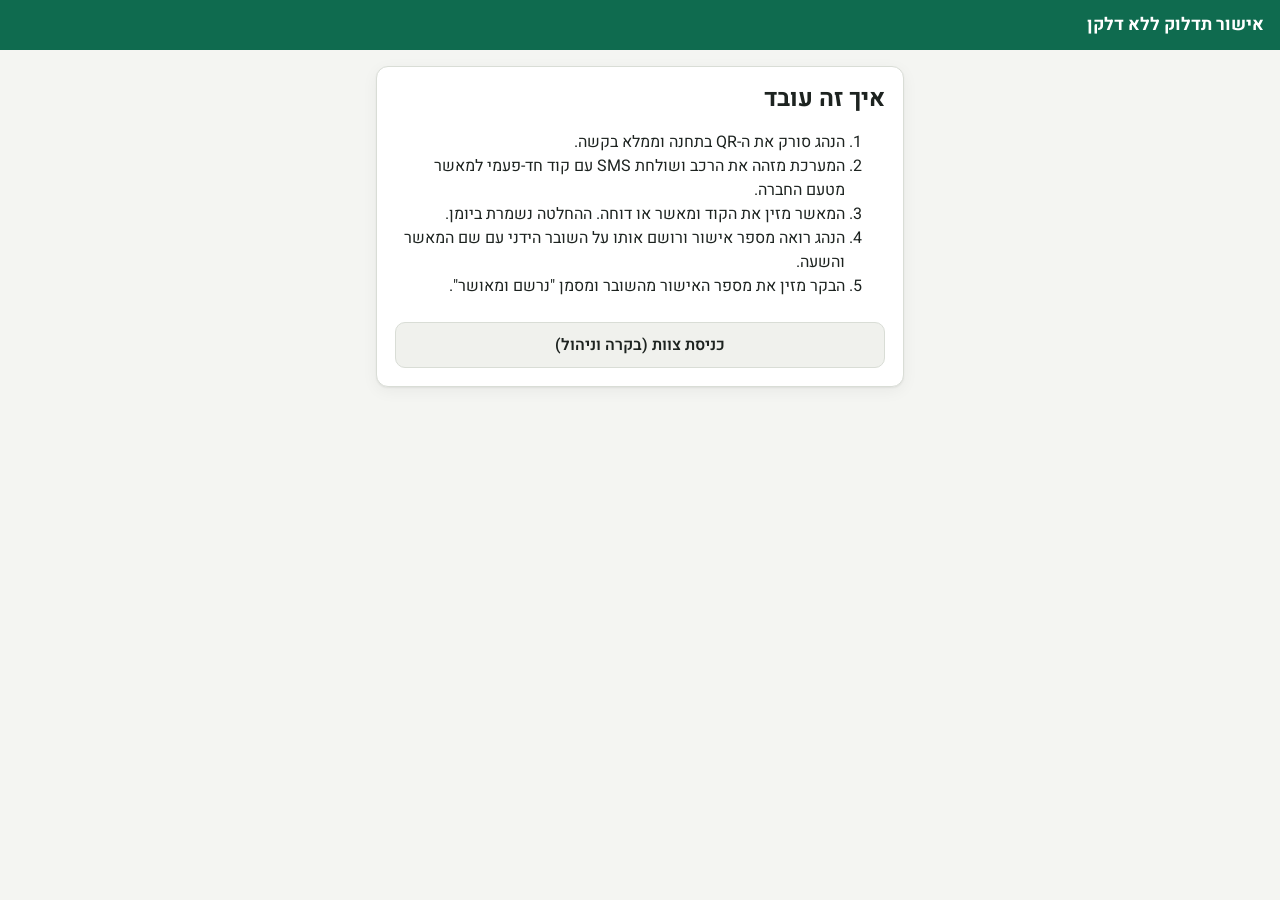
<file: index.html>
<!doctype html>
<html lang="he" dir="rtl">
<head>
<meta charset="utf-8">
<meta name="viewport" content="width=device-width, initial-scale=1">
<meta name="robots" content="noindex">
<title>אישור תדלוק</title>
<link rel="preconnect" href="https://fonts.googleapis.com">
<link href="https://fonts.googleapis.com/css2?family=Heebo:wght@400;500;600;700;800&display=swap" rel="stylesheet">
<link rel="stylesheet" href="style.css">
</head>
<body>
<header class="topbar"><div class="title">אישור תדלוק ללא דלקן</div></header>
<main class="wrap">
  <div class="card">
    <h1>איך זה עובד</h1>
    <ol>
      <li>הנהג סורק את ה-QR בתחנה וממלא בקשה.</li>
      <li>המערכת מזהה את הרכב ושולחת SMS עם קוד חד-פעמי למאשר מטעם החברה.</li>
      <li>המאשר מזין את הקוד ומאשר או דוחה. ההחלטה נשמרת ביומן.</li>
      <li>הנהג רואה מספר אישור ורושם אותו על השובר הידני עם שם המאשר והשעה.</li>
      <li>הבקר מזין את מספר האישור מהשובר ומסמן "נרשם ומאושר".</li>
    </ol>
    <a class="btn" href="control.html" style="width:100%;margin-top:8px">כניסת צוות (בקרה וניהול)</a>
  </div>
</main>
</body>
</html>
</file>
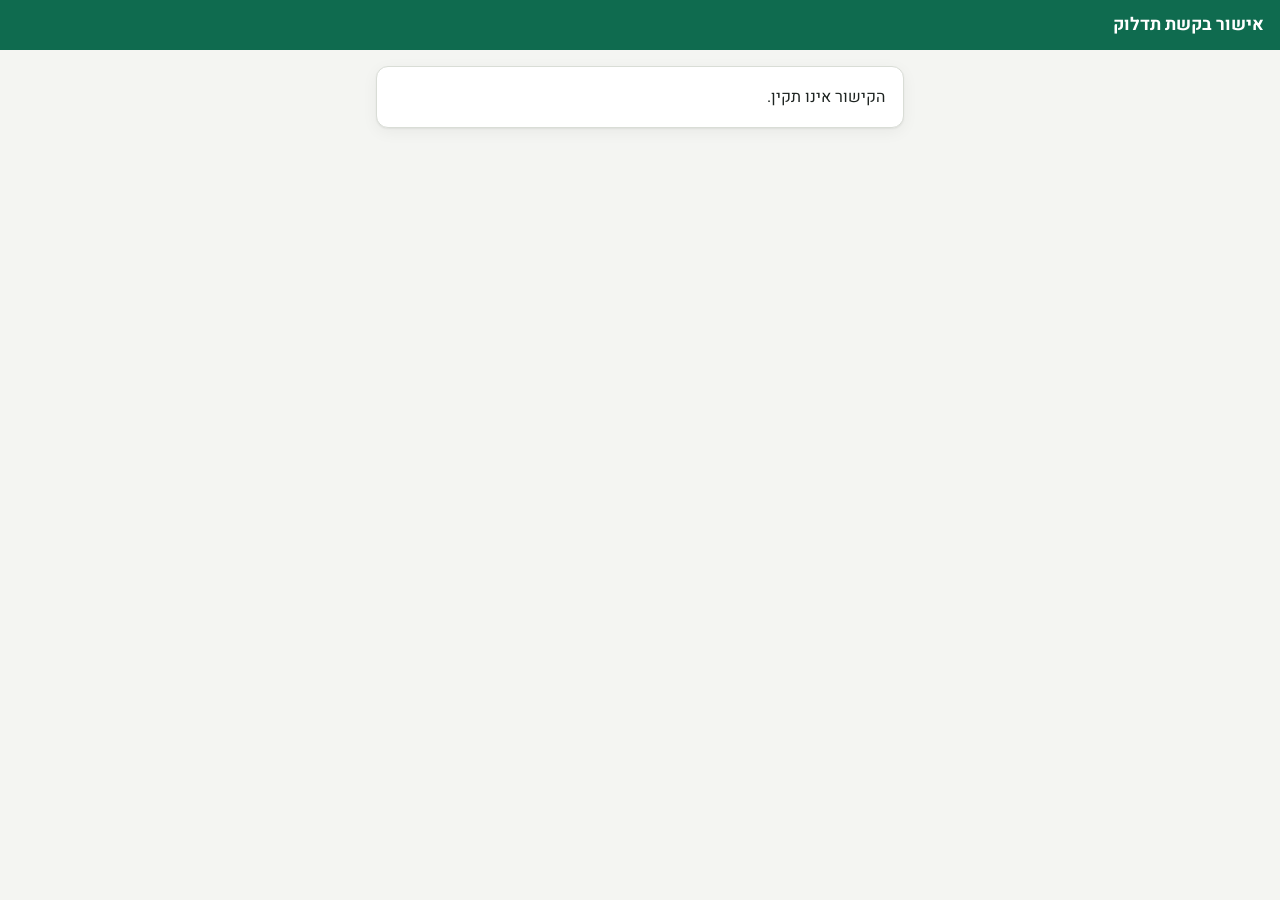
<file: approve.html>
<!doctype html>
<html lang="he" dir="rtl">
<head>
<meta charset="utf-8">
<meta name="viewport" content="width=device-width, initial-scale=1">
<meta name="robots" content="noindex">
<meta name="referrer" content="no-referrer">
<title>אישור בקשת תדלוק</title>
<link rel="preconnect" href="https://fonts.googleapis.com">
<link href="https://fonts.googleapis.com/css2?family=Heebo:wght@400;500;600;700;800&display=swap" rel="stylesheet">
<link rel="stylesheet" href="style.css">
</head>
<body>
<header class="topbar"><div><div class="title">אישור בקשת תדלוק</div><div class="sub" id="who"></div></div></header>
<main class="wrap" id="main"><div class="card muted"><span class="spinner"></span> טוען…</div></main>

<script src="config.js"></script>
<script src="app.js"></script>
<script>
const { api, h, fmtDateTime, fmtTime, qs } = App;
const main = document.getElementById('main');
const a = qs('a');
const show = (...n) => main.replaceChildren(...n);

async function load() {
  if (!a) return show(h('div', { class: 'card' }, 'הקישור אינו תקין.'));
  let d;
  try {
    d = await api('approval.view', { a });
  } catch (e) {
    return show(h('div', { class: 'card' }, h('h2', null, 'לא ניתן להציג'), h('p', null, e.message)));
  }
  document.getElementById('who').textContent = 'שלום ' + d.approver_name;
  render(d);
}

function details(d) {
  return h('div', { class: 'card' },
    h('h2', null, `בקשה #${d.request_no}`),
    h('dl', { class: 'kv' },
      h('dt', null, 'רכב'), h('dd', null, h('span', { class: 'num' }, d.plate), d.vehicle_desc ? ' · ' + d.vehicle_desc : ''),
      h('dt', null, 'חברה'), h('dd', null, d.company_name),
      h('dt', null, 'נהג'), h('dd', null, d.driver_name, ' · ', h('a', { href: 'tel:' + d.driver_phone.replace(/\D/g, ''), class: 'num' }, d.driver_phone)),
      h('dt', null, 'תחנה'), h('dd', null, d.station_name + (d.pump ? ` · משאבה ${d.pump}` : '')),
      h('dt', null, 'כמות'), h('dd', null, d.amount_text, d.over_limit ? h('span', { class: 'pill rejected', style: 'margin-inline-start:6px' }, 'מעל המכסה') : null),
      d.odometer != null ? [h('dt', null, 'קילומטראז׳'), h('dd', { class: 'num' }, d.odometer.toLocaleString('he-IL'))] : null,
      d.notes ? [h('dt', null, 'הערות'), h('dd', null, d.notes)] : null,
      h('dt', null, 'נשלחה'), h('dd', null, fmtDateTime(d.created_at))));
}

function render(d) {
  if (d.status !== 'pending') {
    const msg = {
      approved: `הבקשה אושרה על ידי ${d.decided_by} בשעה ${fmtTime(d.decided_at)}. מספר אישור: ${d.approval_no}`,
      rejected: `הבקשה נדחתה על ידי ${d.decided_by} בשעה ${fmtTime(d.decided_at)}.`,
      expired: 'פג תוקף הבקשה. הנהג יכול לשלוח בקשה חדשה.',
      cancelled: 'הנהג ביטל את הבקשה.',
      denied: 'הבקשה נחסמה.',
    }[d.status];
    return show(h('div', { class: 'status ' + (d.status === 'approved' ? 'approved' : 'idle') }, h('div', { class: 'big' }, msg)), details(d));
  }

  const err = h('div', { class: 'error hidden', role: 'alert' });
  const code = h('input', {
    id: 'code', class: 'code-input', inputmode: 'numeric', autocomplete: 'one-time-code',
    maxlength: '6', pattern: '[0-9]{6}', required: true, 'aria-describedby': 'codeHelp',
  });
  const amt = h('input', { id: 'amt', type: 'number', inputmode: 'decimal', min: '1', step: 'any', value: d.amount ?? '' });
  const note = h('input', { id: 'note', maxlength: '200' });
  const approveBtn = h('button', { class: 'ok', type: 'button' }, '✓ אישור');
  const rejectBtn = h('button', { class: 'bad', type: 'button' }, '✕ דחייה');

  async function decide(decision) {
    err.classList.add('hidden');
    const c = code.value.replace(/\D/g, '');
    if (c.length !== 6) {
      err.textContent = 'יש להזין את הקוד בן 6 הספרות שקיבלת ב-SMS';
      err.classList.remove('hidden');
      code.focus();
      return;
    }
    if (decision === 'reject' && !confirm('לדחות את הבקשה?')) return;
    approveBtn.disabled = rejectBtn.disabled = true;
    try {
      const r = await api('approval.decide', { a, code: c, decision, approvedAmount: amt.value, note: note.value });
      show(
        h('div', { class: 'status ' + (r.status === 'approved' ? 'approved' : 'bad') },
          h('div', { class: 'big' }, r.status === 'approved' ? '✓ אישרת את התדלוק' : 'הבקשה נדחתה'),
          r.approval_no ? [h('div', null, 'מספר אישור'), h('div', { class: 'approval-no' }, r.approval_no), h('div', null, r.approved_text)] : null,
          h('div', { class: 'small' }, 'הנהג רואה את התשובה במסך שלו. הפעולה נרשמה ביומן.')),
        details(d));
    } catch (e) {
      err.textContent = e.message + (e.attempts_left !== undefined ? ` (נותרו ${e.attempts_left} ניסיונות)` : '');
      err.classList.remove('hidden');
      approveBtn.disabled = rejectBtn.disabled = false;
      if (['not_pending', 'expired'].includes(e.error)) setTimeout(load, 1500);
    }
  }
  approveBtn.addEventListener('click', () => decide('approve'));
  rejectBtn.addEventListener('click', () => decide('reject'));

  show(
    details(d),
    h('div', { class: 'card' },
      h('label', { for: 'code' }, 'קוד חד-פעמי'),
      code,
      h('div', { id: 'codeHelp', class: 'muted small' }, 'הקוד מופיע בהודעת ה-SMS שקיבלת. ההחלטה נשמרת ביומן עם שמך והשעה.'),
      h('label', { for: 'amt' }, `כמות מאושרת (${d.amount_unit === 'ils' ? '₪' : 'ליטרים'})`, h('span', { class: 'opt' }, d.amount == null ? ' (ריק = מיכל מלא)' : ' (אפשר להקטין)')),
      amt,
      h('label', { for: 'note' }, 'הערה לנהג', h('span', { class: 'opt' }, ' (רשות)')),
      note,
      err,
      h('div', { class: 'row', style: 'margin-top:18px' }, approveBtn, rejectBtn)));
}

load();
</script>
</body>
</html>
</file>
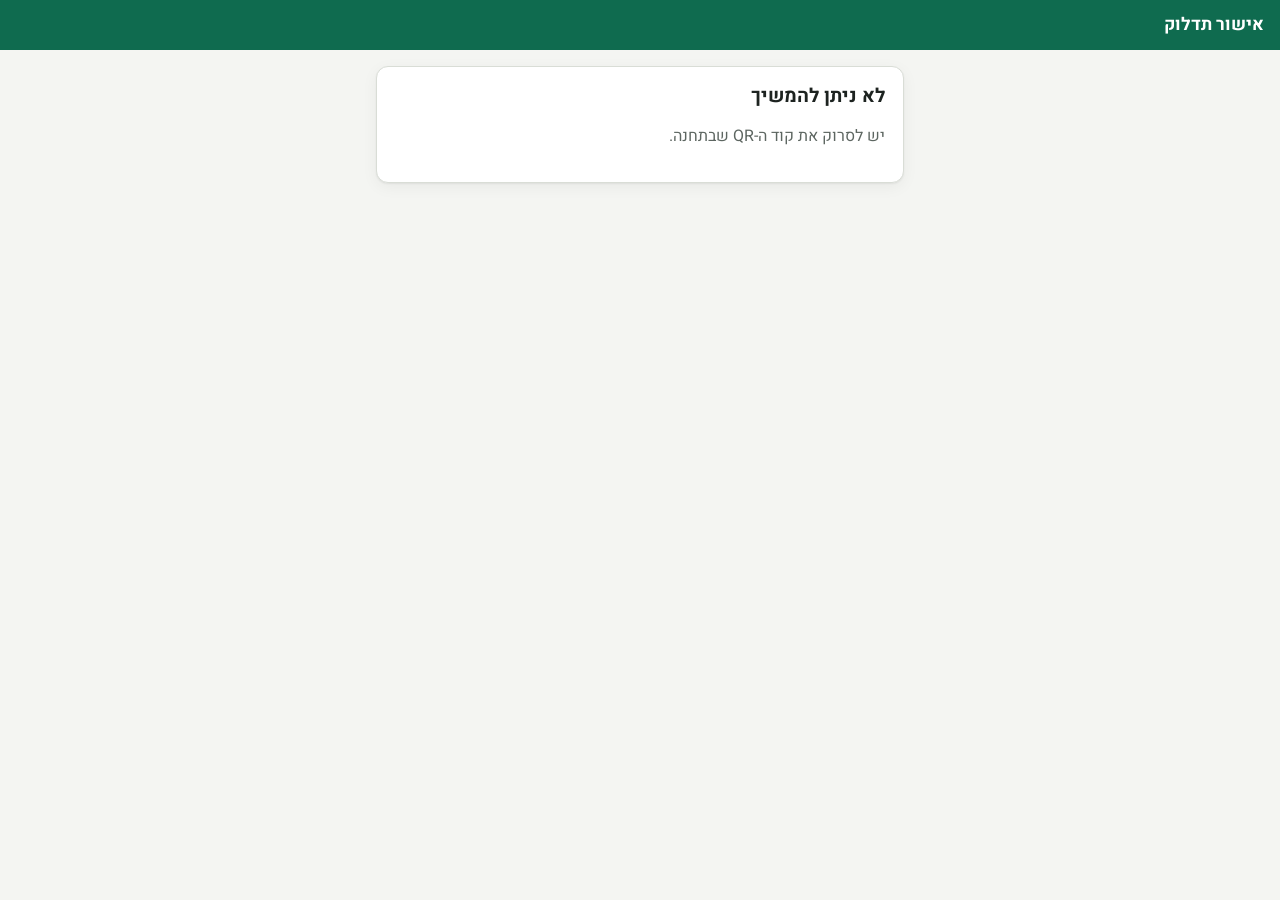
<file: request.html>
<!doctype html>
<html lang="he" dir="rtl">
<head>
<meta charset="utf-8">
<meta name="viewport" content="width=device-width, initial-scale=1">
<meta name="robots" content="noindex">
<title>בקשת אישור תדלוק</title>
<link rel="preconnect" href="https://fonts.googleapis.com">
<link href="https://fonts.googleapis.com/css2?family=Heebo:wght@400;500;600;700;800&display=swap" rel="stylesheet">
<link rel="stylesheet" href="style.css">
</head>
<body>
<header class="topbar">
  <div>
    <div class="title" id="orgName">אישור תדלוק</div>
    <div class="sub" id="stationName"></div>
  </div>
</header>
<main class="wrap" id="main">
  <div class="card muted"><span class="spinner"></span> טוען…</div>
</main>

<script src="config.js"></script>
<script src="app.js"></script>
<script>
const { api, h, fmtTime, fmtDateTime, toast, store, qs, FUEL } = App;
const main = document.getElementById('main');
const stationCode = (qs('s') || '').toUpperCase();
const tokenKey = 'fuel.req.' + stationCode;
let pollTimer = null;
let tickTimer = null;

function show(...nodes) {
  main.replaceChildren(...nodes);
}

function fatal(msg) {
  show(h('div', { class: 'card' }, h('h2', null, 'לא ניתן להמשיך'), h('p', { class: 'muted' }, msg)));
}

async function start() {
  const t = qs('t') || store.get(tokenKey);
  if (t) return showStatus(t);
  if (!stationCode) return fatal('יש לסרוק את קוד ה-QR שבתחנה.');
  let st;
  try {
    st = await api('station.info', { code: stationCode });
  } catch (e) {
    return fatal(e.message);
  }
  document.getElementById('orgName').textContent = st.org_name;
  document.getElementById('stationName').textContent = st.name;
  showForm(st);
}

function field(label, input, opt) {
  const id = input.id;
  return [h('label', { for: id }, label, opt ? h('span', { class: 'opt' }, ' (' + opt + ')') : null), input];
}

function showForm(st) {
  const saved = JSON.parse(store.get('fuel.driver') || '{}');
  const err = h('div', { class: 'error hidden', role: 'alert' });
  const fuel = h('select', { id: 'fuel', required: true },
    h('option', { value: '' }, 'בחר…'),
    Object.entries(st.fuel_types).map(([k, v]) => h('option', { value: k, selected: saved.fuel === k }, v)));
  const amount = h('input', { id: 'amount', type: 'number', inputmode: 'decimal', min: '1', step: 'any' });
  const full = h('input', { type: 'checkbox', id: 'full' });
  const unitSeg = h('div', { class: 'seg', role: 'radiogroup', 'aria-label': 'יחידה' },
    h('label', null, h('input', { type: 'radio', name: 'unit', value: 'liters', checked: true }), h('span', null, 'ליטרים')),
    h('label', null, h('input', { type: 'radio', name: 'unit', value: 'ils' }), h('span', null, '₪ שקלים')));
  full.addEventListener('change', () => {
    amount.disabled = full.checked;
    if (full.checked) amount.value = '';
  });

  const form = h('form', { class: 'card', novalidate: true },
    h('h1', null, 'בקשת אישור תדלוק'),
    h('p', { class: 'muted small' }, 'מלא את הפרטים. הבקשה תישלח למאשר מטעם החברה, והתשובה תופיע כאן במסך.'),
    field('מספר רכב', h('input', { id: 'plate', inputmode: 'numeric', autocomplete: 'off', required: true, placeholder: '12-345-67', class: 'num', value: saved.plate || '' })),
    field('שם הנהג', h('input', { id: 'driverName', autocomplete: 'name', required: true, value: saved.name || '' })),
    field('טלפון נייד', h('input', { id: 'driverPhone', type: 'tel', inputmode: 'tel', autocomplete: 'tel', required: true, placeholder: '05X-XXXXXXX', class: 'num', value: saved.phone || '' })),
    h('div', { class: 'row' },
      h('div', null, field('סוג דלק', fuel)),
      h('div', null, field('מספר משאבה', h('input', { id: 'pump', inputmode: 'numeric' }), 'רשות'))),
    h('label', { for: 'amount' }, 'כמות'),
    unitSeg,
    h('div', { style: 'margin-top:8px' }, amount),
    h('label', { class: 'check' }, full, 'מיכל מלא'),
    field('קילומטראז׳', h('input', { id: 'odometer', type: 'number', inputmode: 'numeric', min: '0' }), 'רשות'),
    field('הערות', h('textarea', { id: 'notes', maxlength: '200' }), 'רשות'),
    err,
    h('button', { class: 'primary block', type: 'submit' }, 'שליחת בקשה לאישור'));

  form.addEventListener('submit', async (e) => {
    e.preventDefault();
    err.classList.add('hidden');
    const v = (id) => form.querySelector('#' + id).value.trim();
    const payload = {
      station: stationCode,
      plate: v('plate'),
      driverName: v('driverName'),
      driverPhone: v('driverPhone'),
      fuelType: v('fuel'),
      pump: v('pump'),
      amount: v('amount'),
      amountUnit: form.querySelector('input[name=unit]:checked').value,
      fullTank: full.checked,
      odometer: v('odometer'),
      notes: v('notes'),
    };
    const btn = form.querySelector('button[type=submit]');
    btn.disabled = true;
    btn.textContent = 'שולח…';
    try {
      const r = await api('request.create', payload);
      store.set('fuel.driver', JSON.stringify({ plate: payload.plate, name: payload.driverName, phone: payload.driverPhone, fuel: payload.fuelType }));
      store.set(tokenKey, r.token);
      history.replaceState(null, '', `?s=${encodeURIComponent(stationCode)}&t=${encodeURIComponent(r.token)}`);
      renderStatus(r);
    } catch (ex) {
      err.textContent = ex.message;
      err.classList.remove('hidden');
      btn.disabled = false;
      btn.textContent = 'שליחת בקשה לאישור';
    }
  });
  show(form);
}

async function showStatus(token) {
  try {
    renderStatus(await api('request.status', { token }));
  } catch (e) {
    store.set(tokenKey, null);
    if (e.error === 'not_found' && stationCode) {
      history.replaceState(null, '', `?s=${encodeURIComponent(stationCode)}`);
      return start();
    }
    fatal(e.message);
  }
}

function newRequest() {
  store.set(tokenKey, null);
  clearTimeout(pollTimer);
  clearInterval(tickTimer);
  history.replaceState(null, '', stationCode ? `?s=${encodeURIComponent(stationCode)}` : location.pathname);
  start();
}

function detailsCard(r) {
  return h('div', { class: 'card' },
    h('dl', { class: 'kv' },
      h('dt', null, 'בקשה'), h('dd', { class: 'num' }, '#' + r.request_no),
      h('dt', null, 'רכב'), h('dd', { class: 'num' }, r.plate),
      h('dt', null, 'נהג'), h('dd', null, r.driver_name),
      h('dt', null, 'תחנה'), h('dd', null, r.station_name),
      h('dt', null, 'כמות מבוקשת'), h('dd', null, r.amount_text),
      h('dt', null, 'נשלחה'), h('dd', null, fmtDateTime(r.created_at))));
}

function renderStatus(r) {
  document.getElementById('stationName').textContent = r.station_name || '';
  clearTimeout(pollTimer);
  clearInterval(tickTimer);
  const nodes = [];

  if (r.status === 'pending') {
    const left = h('div', { class: 'small' });
    const tick = () => {
      const s = Math.max(0, Math.round((new Date(r.expires_at) - Date.now()) / 1000));
      left.textContent = `הבקשה בתוקף עוד ${Math.floor(s / 60)}:${String(s % 60).padStart(2, '0')} דקות`;
    };
    tick();
    tickTimer = setInterval(tick, 1000);
    nodes.push(h('div', { class: 'status pending', role: 'status', 'aria-live': 'polite' },
      h('span', { class: 'spinner', 'aria-hidden': 'true' }),
      h('div', { class: 'big' }, 'ממתין לאישור'),
      h('div', null, 'נשלחה הודעה למאשר. אל תסגור את המסך. התשובה תופיע כאן אוטומטית.'),
      left));
    nodes.push(detailsCard(r));
    const remind = h('button', { type: 'button' }, 'שלח תזכורת למאשר');
    remind.addEventListener('click', async () => {
      remind.disabled = true;
      try {
        renderStatus(await api('request.remind', { token: r.token }));
        toast('התזכורת נשלחה');
      } catch (e) {
        toast(e.message, true);
        remind.disabled = false;
      }
    });
    const cancel = h('button', { type: 'button', class: 'link' }, 'ביטול הבקשה');
    cancel.addEventListener('click', async () => {
      if (!confirm('לבטל את הבקשה?')) return;
      try {
        renderStatus(await api('request.cancel', { token: r.token }));
      } catch (e) {
        toast(e.message, true);
      }
    });
    nodes.push(h('div', { class: 'row no-print' }, remind, cancel));
    pollTimer = setTimeout(() => poll(r.token), 3000);
  } else if (r.status === 'approved') {
    nodes.push(h('div', { class: 'status approved', role: 'status' },
      h('div', { class: 'big' }, '✓ התדלוק אושר'),
      h('div', null, 'מספר אישור'),
      h('div', { class: 'approval-no' }, r.approval_no)));
    nodes.push(h('div', { class: 'card' },
      h('h2', null, 'יש לרשום על השובר הידני:'),
      h('dl', { class: 'kv' },
        h('dt', null, 'מספר אישור'), h('dd', { class: 'num' }, r.approval_no),
        h('dt', null, 'שם המאשר'), h('dd', null, r.approver_name),
        h('dt', null, 'תאריך ושעת אישור'), h('dd', { class: 'num' }, fmtDateTime(r.decided_at)),
        h('dt', null, 'כמות מאושרת'), h('dd', null, r.approved_text),
        r.approver_note ? [h('dt', null, 'הערת המאשר'), h('dd', null, r.approver_note)] : null)));
    nodes.push(detailsCard(r));
  } else {
    const titles = { rejected: 'הבקשה נדחתה', denied: 'לא ניתן לאשר תדלוק', expired: 'פג תוקף הבקשה', cancelled: 'הבקשה בוטלה' };
    const body = r.status === 'rejected'
      ? `נדחתה על ידי ${r.approver_name} בשעה ${fmtTime(r.decided_at)}${r.approver_note ? ' - ' + r.approver_note : ''}`
      : r.status === 'denied' ? r.deny_reason + (r.allowed_stations ? '.' : '. יש לפנות לחברה.')
      : r.status === 'expired' ? 'המאשר לא השיב בזמן. אפשר לשלוח בקשה חדשה.' : '';
    nodes.push(h('div', { class: 'status ' + (r.status === 'cancelled' || r.status === 'expired' ? 'idle' : 'bad'), role: 'status' },
      h('div', { class: 'big' }, titles[r.status] || r.status),
      body ? h('div', null, body) : null));
    if (r.allowed_stations) {
      nodes.push(h('div', { class: 'card' },
        h('h2', null, 'תחנות שבהן מותר לרכב זה לתדלק:'),
        r.allowed_stations.length
          ? h('ul', { style: 'margin:0;padding-inline-start:20px' }, r.allowed_stations.map((st) =>
            h('li', { style: 'margin:6px 0' }, h('b', null, st.name), st.address ? h('span', { class: 'muted' }, ' · ' + st.address) : null)))
          : h('p', { class: 'muted' }, 'אין כרגע תחנות פעילות מורשות. יש לפנות לחברה.')));
    }
    nodes.push(detailsCard(r));
  }
  if (r.status !== 'pending') {
    nodes.push(h('button', { class: 'primary block no-print', type: 'button', onclick: newRequest }, 'בקשה חדשה'));
  }
  show(...nodes);
}

async function poll(token) {
  try {
    const r = await api('request.status', { token });
    if (r.status !== 'pending') {
      if (navigator.vibrate) navigator.vibrate(200);
      renderStatus(r);
      return;
    }
  } catch {}
  pollTimer = setTimeout(() => poll(token), document.hidden ? 8000 : 3000);
}

start();
</script>
</body>
</html>
</file>
<file: style.css>
:root {
  --bg: #f4f5f2;
  --surface: #ffffff;
  --surface-2: #f0f1ed;
  --ink: #1d2320;
  --muted: #5d6661;
  --line: #d9ddd6;
  --brand: #0f6b4f;
  --brand-ink: #ffffff;
  --ok: #157347;
  --ok-bg: #e3f4ea;
  --warn: #9a6400;
  --warn-bg: #fff3d6;
  --bad: #b3261e;
  --bad-bg: #fde7e5;
  --info: #1f5fa8;
  --info-bg: #e5eefa;
  --idle-bg: #eceee9;
  --radius: 12px;
  --shadow: 0 1px 2px rgba(0, 0, 0, .06), 0 4px 16px rgba(0, 0, 0, .05);
  color-scheme: light;
}
@media (prefers-color-scheme: dark) {
  :root {
    --bg: #121614;
    --surface: #1b201d;
    --surface-2: #232925;
    --ink: #e7ebe8;
    --muted: #9aa49e;
    --line: #333b36;
    --brand: #3fb489;
    --brand-ink: #08130e;
    --ok: #5fcf8f;
    --ok-bg: #173324;
    --warn: #e8b451;
    --warn-bg: #3a2e12;
    --bad: #f08a80;
    --bad-bg: #3d1c19;
    --info: #86b4ee;
    --info-bg: #1a2a3f;
    --idle-bg: #262c28;
    --shadow: none;
    color-scheme: dark;
  }
}

* { box-sizing: border-box; }
html { -webkit-text-size-adjust: 100%; }
body {
  margin: 0;
  background: var(--bg);
  color: var(--ink);
  font: 16px/1.5 Heebo, system-ui, -apple-system, "Segoe UI", Arial, sans-serif;
}
h1, h2, h3 { line-height: 1.2; margin: 0 0 .5em; }
h1 { font-size: 1.5rem; }
h2 { font-size: 1.2rem; }
a { color: var(--brand); }
.muted { color: var(--muted); }
.small { font-size: .875rem; }
.num { font-variant-numeric: tabular-nums; direction: ltr; unicode-bidi: isolate; }
dd.num, td.num { text-align: right; }
.hidden { display: none !important; }

.topbar {
  background: var(--brand);
  color: var(--brand-ink);
  padding: 12px 16px;
  display: flex;
  align-items: center;
  gap: 12px;
}
.topbar .title { font-weight: 700; font-size: 1.1rem; }
.topbar .sub { opacity: .85; font-size: .875rem; }
.topbar .spacer { flex: 1; }
.topbar button { background: transparent; color: inherit; border: 1px solid currentColor; }

.wrap { max-width: 560px; margin: 0 auto; padding: 16px; }
.wrap.wide { max-width: 1200px; }

.card {
  background: var(--surface);
  border: 1px solid var(--line);
  border-radius: var(--radius);
  padding: 18px;
  box-shadow: var(--shadow);
  margin-bottom: 16px;
}

label { display: block; font-weight: 500; margin: 14px 0 6px; }
label .opt { font-weight: 400; color: var(--muted); font-size: .85rem; }
input, select, textarea {
  width: 100%;
  font: inherit;
  color: inherit;
  background: var(--surface);
  border: 1px solid var(--line);
  border-radius: 10px;
  padding: 11px 12px;
  min-height: 46px;
}
textarea { min-height: 70px; resize: vertical; }
input:focus, select:focus, textarea:focus, button:focus-visible { outline: 3px solid color-mix(in srgb, var(--brand) 35%, transparent); outline-offset: 1px; border-color: var(--brand); }
input[type=checkbox] { width: 20px; height: 20px; min-height: 0; vertical-align: middle; accent-color: var(--brand); }
.check { display: flex; align-items: center; gap: 8px; font-weight: 400; }
.row { display: flex; gap: 12px; }
.row > * { flex: 1; min-width: 0; }

button, .btn {
  font: inherit;
  font-weight: 600;
  border: 1px solid var(--line);
  background: var(--surface-2);
  color: var(--ink);
  border-radius: 10px;
  padding: 10px 16px;
  min-height: 44px;
  cursor: pointer;
  text-decoration: none;
  display: inline-flex;
  align-items: center;
  justify-content: center;
  gap: 6px;
}
button.primary { background: var(--brand); border-color: var(--brand); color: var(--brand-ink); }
button.ok { background: var(--ok); border-color: var(--ok); color: #fff; }
button.bad { background: var(--bad); border-color: var(--bad); color: #fff; }
button.block { width: 100%; margin-top: 18px; min-height: 52px; font-size: 1.05rem; }
button:disabled { opacity: .55; cursor: default; }
button.link { background: none; border: none; color: var(--brand); padding: 4px; min-height: 0; }

.seg { display: flex; border: 1px solid var(--line); border-radius: 10px; overflow: hidden; }
.seg label { flex: 1; margin: 0; }
.seg input { position: absolute; opacity: 0; width: 1px; height: 1px; }
.seg span { display: block; text-align: center; padding: 10px 6px; cursor: pointer; font-weight: 500; }
.seg input:checked + span { background: var(--brand); color: var(--brand-ink); }
.seg input:focus-visible + span { outline: 3px solid color-mix(in srgb, var(--brand) 35%, transparent); }

.error { background: var(--bad-bg); color: var(--bad); border-radius: 10px; padding: 10px 12px; margin-top: 14px; }
.note { background: var(--info-bg); color: var(--info); border-radius: 10px; padding: 10px 12px; }

.status {
  border-radius: var(--radius);
  padding: 22px 18px;
  text-align: center;
  margin-bottom: 16px;
}
.status .big { font-size: 1.6rem; font-weight: 800; }
.status.pending { background: var(--warn-bg); color: var(--warn); }
.status.approved { background: var(--ok-bg); color: var(--ok); }
.status.bad { background: var(--bad-bg); color: var(--bad); }
.status.idle { background: var(--idle-bg); color: var(--muted); }
.approval-no {
  font-size: 2.6rem;
  font-weight: 800;
  letter-spacing: .12em;
  direction: ltr;
  margin: 6px 0;
  font-variant-numeric: tabular-nums;
}

dl.kv { display: grid; grid-template-columns: auto 1fr; gap: 6px 14px; margin: 0; }
dl.kv dt { color: var(--muted); }
dl.kv dd { margin: 0; font-weight: 500; overflow-wrap: anywhere; }

.pill {
  display: inline-block;
  border-radius: 999px;
  padding: 2px 10px;
  font-size: .8rem;
  font-weight: 600;
  white-space: nowrap;
}
.pill.pending { background: var(--warn-bg); color: var(--warn); }
.pill.approved, .pill.recorded { background: var(--ok-bg); color: var(--ok); }
.pill.rejected, .pill.denied, .pill.discrepancy { background: var(--bad-bg); color: var(--bad); }
.pill.expired, .pill.cancelled { background: var(--idle-bg); color: var(--muted); }
.pill.todo { background: var(--info-bg); color: var(--info); }

.code-input {
  font-size: 2rem;
  letter-spacing: .4em;
  text-align: center;
  direction: ltr;
  font-variant-numeric: tabular-nums;
  padding: 10px;
}

.spinner {
  width: 26px; height: 26px; border-radius: 50%;
  border: 3px solid currentColor; border-right-color: transparent;
  display: inline-block; animation: spin 1s linear infinite; vertical-align: middle;
}
@keyframes spin { to { transform: rotate(360deg); } }
@media (prefers-reduced-motion: reduce) { .spinner { animation-duration: 3s; } }

/* staff screens */
.tabs { display: flex; gap: 4px; overflow-x: auto; border-bottom: 1px solid var(--line); margin-bottom: 16px; scrollbar-width: thin; }
.tabs button { border: none; border-bottom: 3px solid transparent; border-radius: 0; background: none; white-space: nowrap; color: var(--muted); }
.tabs button.active { color: var(--ink); border-bottom-color: var(--brand); }
.subtabs { margin-top: -8px; }
.cust { padding: 0; margin-bottom: 10px; overflow: hidden; }
.cust.inactive { opacity: .6; }
.cust-top { display: flex; align-items: center; gap: 8px; padding-inline-end: 12px; }
.cust-head { flex: 1; justify-content: flex-start; flex-wrap: wrap; gap: 6px 12px; text-align: start; background: none; border: none; border-radius: 0; padding: 14px 16px; min-height: 56px; }
.cust-head:hover { background: var(--surface-2); }
.cust-name { font-weight: 700; font-size: 1.05rem; }
.chev { color: var(--muted); width: 1em; }
.cust-sub { border-top: 1px solid var(--line); padding: 12px 16px 14px; }
.cust-sub-head { display: flex; align-items: center; justify-content: space-between; margin-bottom: 8px; }
.cust-sub-head h3 { margin: 0; font-size: 1rem; }
.cust-sub-head button { min-height: 36px; padding: 6px 12px; }
.subtabs button { font-size: .92rem; min-height: 38px; padding: 6px 14px; }
.toolbar { display: flex; flex-wrap: wrap; gap: 8px; align-items: end; margin-bottom: 12px; }
.toolbar > * { flex: 0 1 auto; }
.toolbar input, .toolbar select { min-height: 40px; padding: 7px 10px; width: auto; }
.toolbar label { margin: 0 0 4px; font-size: .8rem; color: var(--muted); }
.table-wrap { overflow-x: auto; border: 1px solid var(--line); border-radius: var(--radius); background: var(--surface); }
table { width: 100%; border-collapse: collapse; font-size: .92rem; }
th, td { text-align: right; padding: 9px 10px; border-bottom: 1px solid var(--line); vertical-align: top; }
th { background: var(--surface-2); font-weight: 600; position: sticky; top: 0; white-space: nowrap; }
tr.click { cursor: pointer; }
tr.click:hover td { background: var(--surface-2); }
tr.inactive td { opacity: .55; }
.stats { display: grid; grid-template-columns: repeat(auto-fit, minmax(140px, 1fr)); gap: 10px; margin-bottom: 14px; }
.stat { background: var(--surface); border: 1px solid var(--line); border-radius: var(--radius); padding: 10px 14px; }
.stat .v { font-size: 1.5rem; font-weight: 800; }
.stat .l { color: var(--muted); font-size: .85rem; }

dialog {
  border: none;
  border-radius: var(--radius);
  padding: 0;
  width: min(640px, calc(100vw - 32px));
  max-height: calc(100vh - 48px);
  background: var(--surface);
  color: var(--ink);
  box-shadow: 0 10px 40px rgba(0, 0, 0, .3);
}
dialog::backdrop { background: rgba(0, 0, 0, .45); }
dialog .dlg-head { display: flex; align-items: center; padding: 14px 18px; border-bottom: 1px solid var(--line); position: sticky; top: 0; background: var(--surface); z-index: 1; }
dialog .dlg-head h2 { margin: 0; flex: 1; }
dialog .dlg-body { padding: 4px 18px 18px; }
dialog .dlg-foot { display: flex; gap: 8px; justify-content: flex-start; padding: 12px 18px; border-top: 1px solid var(--line); position: sticky; bottom: 0; background: var(--surface); }

.timeline { list-style: none; padding: 0; margin: 0; }
.timeline li { padding: 8px 0; border-bottom: 1px dashed var(--line); font-size: .9rem; }
.timeline .t { color: var(--muted); font-variant-numeric: tabular-nums; margin-inline-end: 8px; }

#toast {
  position: fixed; bottom: 18px; left: 50%; transform: translateX(-50%);
  background: var(--ink); color: var(--bg); padding: 10px 18px; border-radius: 10px;
  z-index: 1000; max-width: calc(100vw - 32px); box-shadow: var(--shadow);
}
#toast.err { background: var(--bad); color: #fff; }

@media (max-width: 560px) {
  .row { flex-direction: column; gap: 0; }
  .hide-sm { display: none; }
}

@media print {
  .no-print { display: none !important; }
  body { background: #fff; color: #000; }
}
</file>
